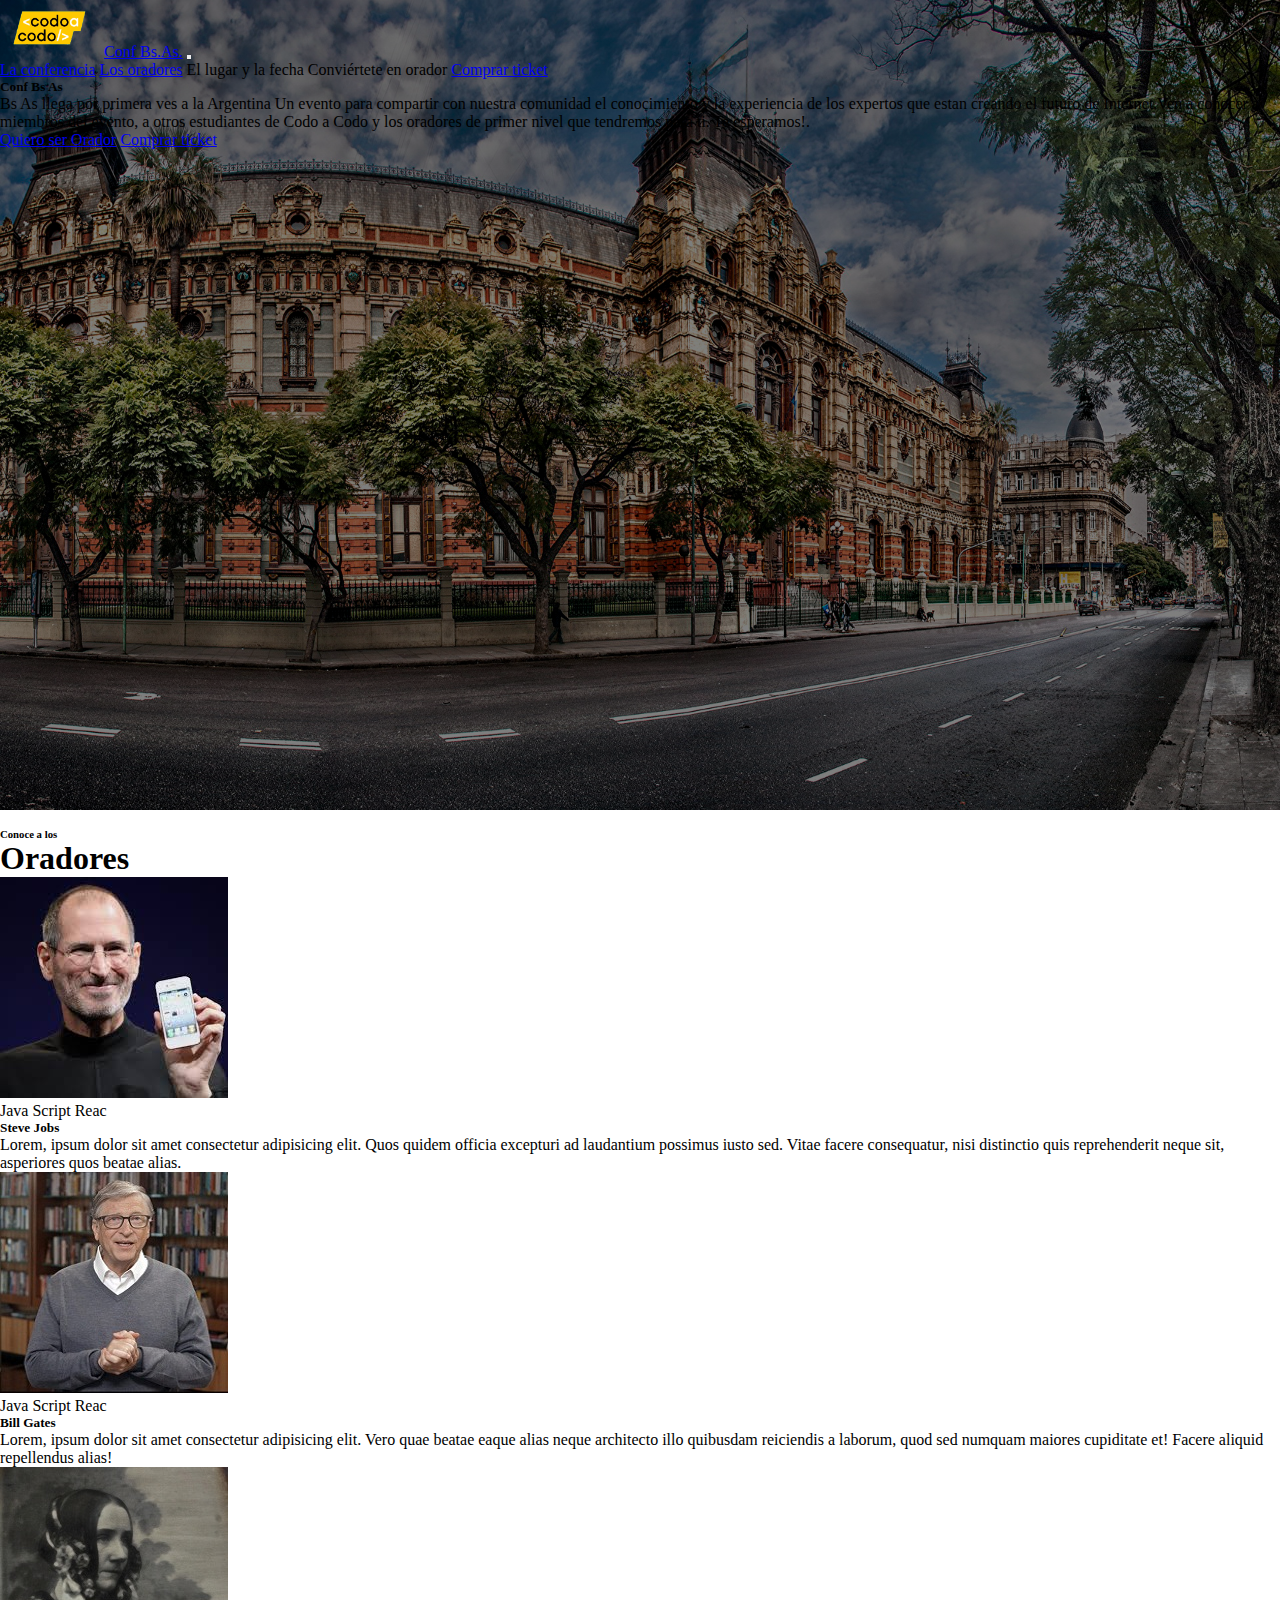
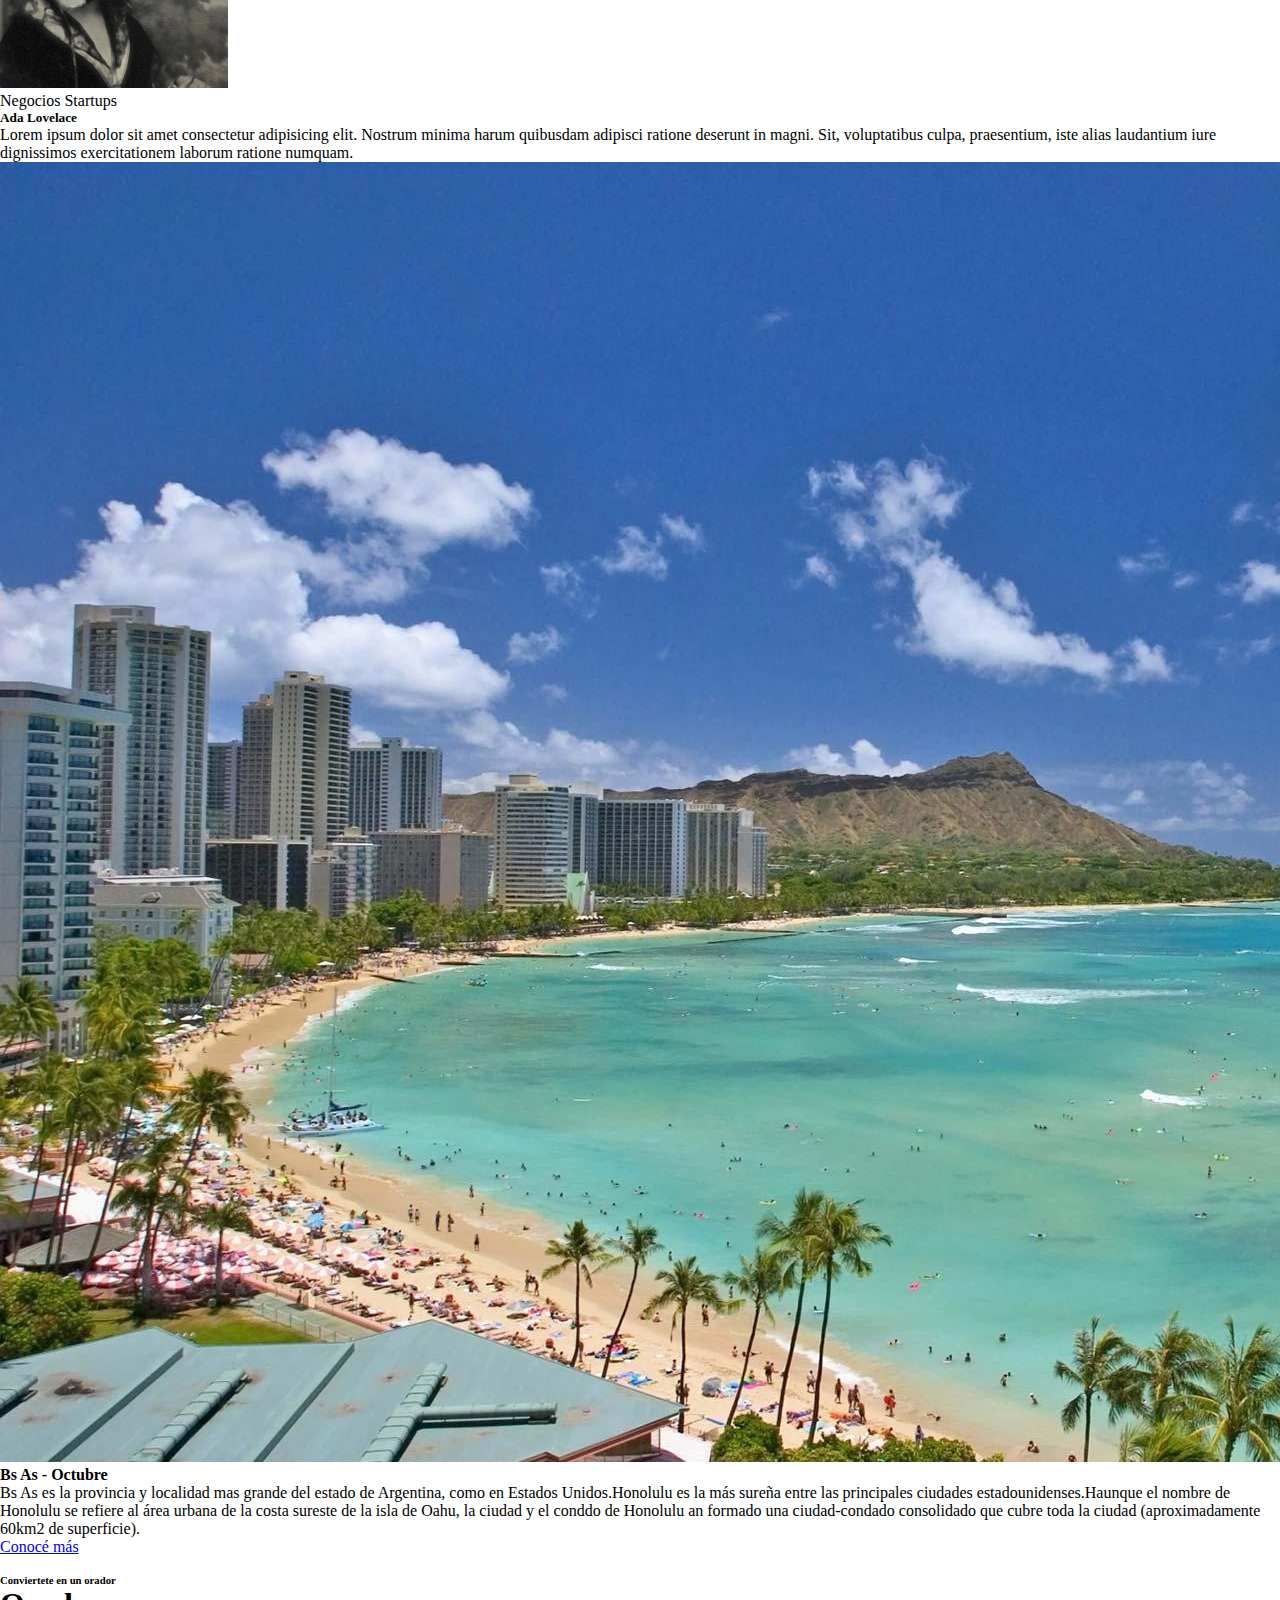
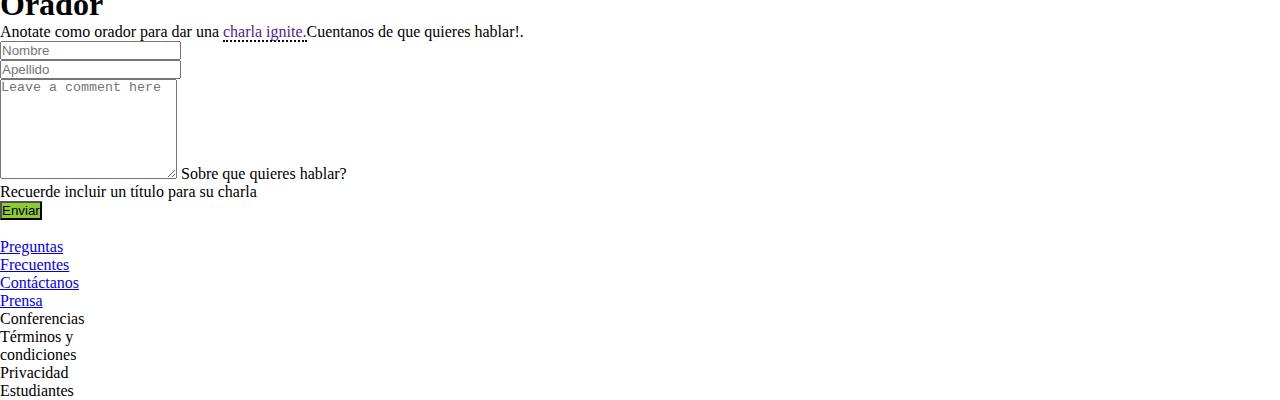
<file: index.html>
<!DOCTYPE html>
<html lang="es">
<head>
    <meta charset="UTF-8">
    <meta http-equiv="X-UA-Compatible" content="IE=edge">
    <meta name="viewport" content="width=device-width, initial-scale=1.0">
    <link href="https://cdn.jsdelivr.net/npm/bootstrap@5.1.1/dist/css/bootstrap.min.css" rel="stylesheet" integrity="sha384-F3w7mX95PdgyTmZZMECAngseQB83DfGTowi0iMjiWaeVhAn4FJkqJByhZMI3AhiU" crossorigin="anonymous">
    <link rel="stylesheet" type="text/css" href="css/estilosindex.css" >
    <title>Ejercicio Integrador</title>
</head>

<body>
  <header >
     <nav class="navbar navbar-expand-lg navbar-dark bg-dark">
         <div class="container-fluid">  
            <a class="navbar-brand" href="#"><img src="img/codoacodo.png" alt="" width="100px" /></a>
            <a class="navbar-brand" href="#">Conf Bs.As.</a>
            <button class="navbar-toggler" type="button" data-bs-toggle="collapse" data-bs-target="#navbarNavAltMarkup" aria-controls="navbarNavAltMarkup" aria-expanded="false" aria-label="Toggle navigation">
              <span class="navbar-toggler-icon"></span>
            </button>
            <div class="collapse navbar-collapse justify-content-end" id="navbarNavAltMarkup">
                <div class="navbar-nav">
                  <a class="nav-link active" href="#">La conferencia</a>
                  <a class="nav-link " href="#">Los oradores</a>
                  <a class="nav-link ">El lugar y la fecha</a>
                  <a class="nav-link ">Conviértete en orador</a>
                  <a class="nav-link active text-success" href="ventaticket.html">Comprar ticket</a>
                  
                </div>
            </div>  <!-- fin del container del nav -->
         </div>
     </nav>
     <div class="container  d-flex justify-content-end align-items-end"style="min-height: 65vh;" >
          <div class="tarjeta  col-md-7 text-end " > <!-- comienzo card del header -->
               <div class="card-body text-white ">
                     <h5 class="card-title">Conf Bs As</h5>
                     <p class="card-text"  >Bs As llega por primera ves a la Argentina
                            Un evento para compartir con nuestra comunidad el conocimiento 
                            y la experiencia de los expertos que estan creando el futuro de 
                            Internet.Ven a conocer a miembros del evento, a otros estudiantes
                            de Codo a Codo y los oradores de primer nivel que tendremos para
                            ti. Te esperamos!.
                     </p>
                     <a href="#" class="btn border text-white ">Quiero ser Orador</a>
                     <a href="ventaticket.html" class="btn btn-success">Comprar ticket</a>     
               </div>      
          </div> <!-- fin del card del header -->
     </div> <!-- fin container que contiene la card del header -->
  </header> 
  <br>
  <main>
      <section>  <!-- inicio seccion de las cards de oradores -->
          <div class="container  "> <!-- contenedor de las cards oradores-->
             <div class="row  d-flex flex-column  ">
                <h6 class=" mb-0 col-12 col-sm-12 d-flex   justify-content-center text-center ">Conoce a los</h6>
                <h1 class=" mb-0 col-12  col-sm-12 d-flex  justify-content-center text-center">Oradores</h1>
             </div>
             <div class="row row-cols-1 row-cols-md-4 g-4 justify-content-center">
                <div class="col">
                    <div class="card">
                        <img src="img/steve.jpg" class="card-img-top" alt="...">
                        <div class="card-body">
                            <span class="badge bg-warning text-dark">Java Script</span>
                            <span class="badge bg-info text-white">Reac</span>
                            <h5 class="card-title">Steve Jobs</h5>
                            <p class="card-text">Lorem, ipsum dolor sit amet consectetur adipisicing elit.
                                      Quos quidem officia excepturi ad laudantium possimus iusto sed. Vitae
                                      facere consequatur, nisi distinctio quis reprehenderit neque sit, asperiores
                                      quos beatae alias.</p>
                        </div>
                    </div>
                </div>
                <div class="col">
                    <div class="card">
                        <img src="img/bill.jpg" class="card-img-top" alt="...">
                        <div class="card-body">
                          <span class="badge bg-warning text-dark">Java Script</span>
                          <span class="badge bg-info text-white">Reac</span>
                          <h5 class="card-title">Bill Gates</h5>
                          <p class="card-text">Lorem, ipsum dolor sit amet consectetur adipisicing elit. Vero quae 
                                    beatae eaque alias neque architecto illo quibusdam reiciendis a laborum, quod 
                                    sed numquam maiores cupiditate et! Facere aliquid repellendus alias!</p>
                        </div>
                    </div>
                </div>
                <div class="col">
                <div class="card">
                  <img src="img/ada.jpg" class="card-img-top" alt="...">
                  <div class="card-body">
                      <span class="badge bg-secondary text-white">Negocios</span>
                      <span class="badge bg-danger text-white">Startups</span>
                      <h5 class="card-title">Ada Lovelace</h5>
                      <p class="card-text">Lorem ipsum dolor sit amet consectetur adipisicing elit. Nostrum
                          minima harum quibusdam adipisci ratione deserunt in magni. Sit, voluptatibus culpa,
                          praesentium, iste alias laudantium iure dignissimos exercitationem laborum ratione 
                          numquam.</p>  
                  </div>
                </div>
                </div>
             </div> <!-- fin row de las tres card -->
         </div> <!-- fin contenedor de las cards oradores-->
      </section><!-- fin seccion de las cars de oradores-->
      <section> <!-- inicio seccion foto honolulu y descripcion en fondo negro -->
          <div class="container-fluid mt-5"> <!-- inicio cointainer foto yfondo negro -->
                <div class="row ">
                   <img src="img/honolulu.jpg " class=" img-fluid col-sm-12 col-md-6 mx-0 px-0 border" >
                   <div class="col-sm-12 col-md-6 bg-dark border" >
                        <div class="card-body text-white">
                            <h4 class=" fw-bold card-title ">Bs As - Octubre</h4>
                            <p class="card-text">Bs As es la provincia y localidad mas grande del estado
                                                  de Argentina, como en Estados Unidos.Honolulu es la más sureña entre las
                                                  principales ciudades estadounidenses.Haunque el nombre de Honolulu se refiere
                                                  al área urbana de la costa sureste de la isla de Oahu, la ciudad y el conddo 
                                                  de Honolulu an formado una ciudad-condado consolidado que cubre toda la ciudad 
                                                  (aproximadamente 60km2 de superficie).
                            </p>
                            <a href="#" class="btn text-white border">Conocé más</a>
                        </div>
                    </div>
                </div>
          </div> <!-- fin container foto honolulu y fondo negro -->   
      </section><!-- fin seccion foto honolulu y descr en fondo negro -->
      <br>
      <section> <!-- seccion para el formulario -->
        <div class="container col-7 "> <!-- inicio container form -->
            <form>
                <div class="row  d-flex flex-column align-items-center  ">
                  <h6 class=" mb-0 col-8  col-sm-12 d-flex justify-content-center text-center">Conviertete en un orador</h6>
                  <h1 class=" mb-0 col-8 col-sm-12    d-flex  justify-content-center">Orador</h1>
                  <p class="  col-8 col-sm-12  text-center">Anotate como orador para dar
                              una <a class="charla" href="">charla ignite.</a>Cuentanos de que 
                              quieres hablar!.</p> 
                </div>
                <div class="row gx-1 gy-2">
                    <div class="col-sm-12 col-md-6 mt-1">
                        <input type="text" class="form-control" placeholder="Nombre" aria-label="First name">
                    </div>
                    <div class=" col-sm-12 col-md-6 mt-1">
                        <input type="text" class="form-control" placeholder="Apellido" aria-label="Last name">
                    </div>    
                </div>
                <div class="form-floating mt-3">
                    <textarea class="form-control" placeholder="Leave a comment here" id="floatingTextarea2" style="height: 100px"></textarea>
                    <label for="floatingTextarea2">Sobre que quieres hablar?</label>
                </div>
                <div>
                    <p>Recuerde incluir un título para su charla </p>
                </div>
                <div class="d-grid gap-2">
                      <button class=" enviar btn text-white" type="button">Enviar</button>
                </div>
            </form>
        </div>  <!-- fin container form -->
      </section> <!-- fin seccion formulario -->
  </main>
  <br>
  <footer >
          <div class="cointainer-fluid bg-dark d-flex justify-content-center">  <!-- inicio container lista del footer --> 
              <ul class="nav d-flex col-9 justify-content-around fs-6 bg-dark align-items-center ">
                  <li class="nav-item ">
                    <a class="nav-link text-white active"  aria-current="page" href="#">Preguntas<br> Frecuentes</a>
                  </li>
                  <li class="nav-item">
                    <a class="text-white nav-link" href="#">Contáctanos</a>
                  </li>
                  <li class="nav-item">
                    <a class="text-white nav-link" href="#">Prensa</a>
                  </li>
                  <li class="nav-item">
                    <a class="text-white nav-link disabled">Conferencias</a>
                  </li>
                  <li class="nav-item">
                    <a class="text-white nav-link disabled">Términos y<br> condiciones</a>
                  </li>
                  <li class="nav-item">
                    <a class="text-white nav-link disabled">Privacidad</a>
                  </li>
                  <li class="nav-item">
                    <a class="text-white nav-link disabled">Estudiantes</a>
                  </li>
              </ul>
          </div>  <!-- fin container con lista del footer -->   
  </footer>
  <script src="https://cdn.jsdelivr.net/npm/bootstrap@5.1.1/dist/js/bootstrap.bundle.min.js" integrity="sha384-/bQdsTh/da6pkI1MST/rWKFNjaCP5gBSY4sEBT38Q/9RBh9AH40zEOg7Hlq2THRZ" crossorigin="anonymous"></script>
</body>
</html>
</file>
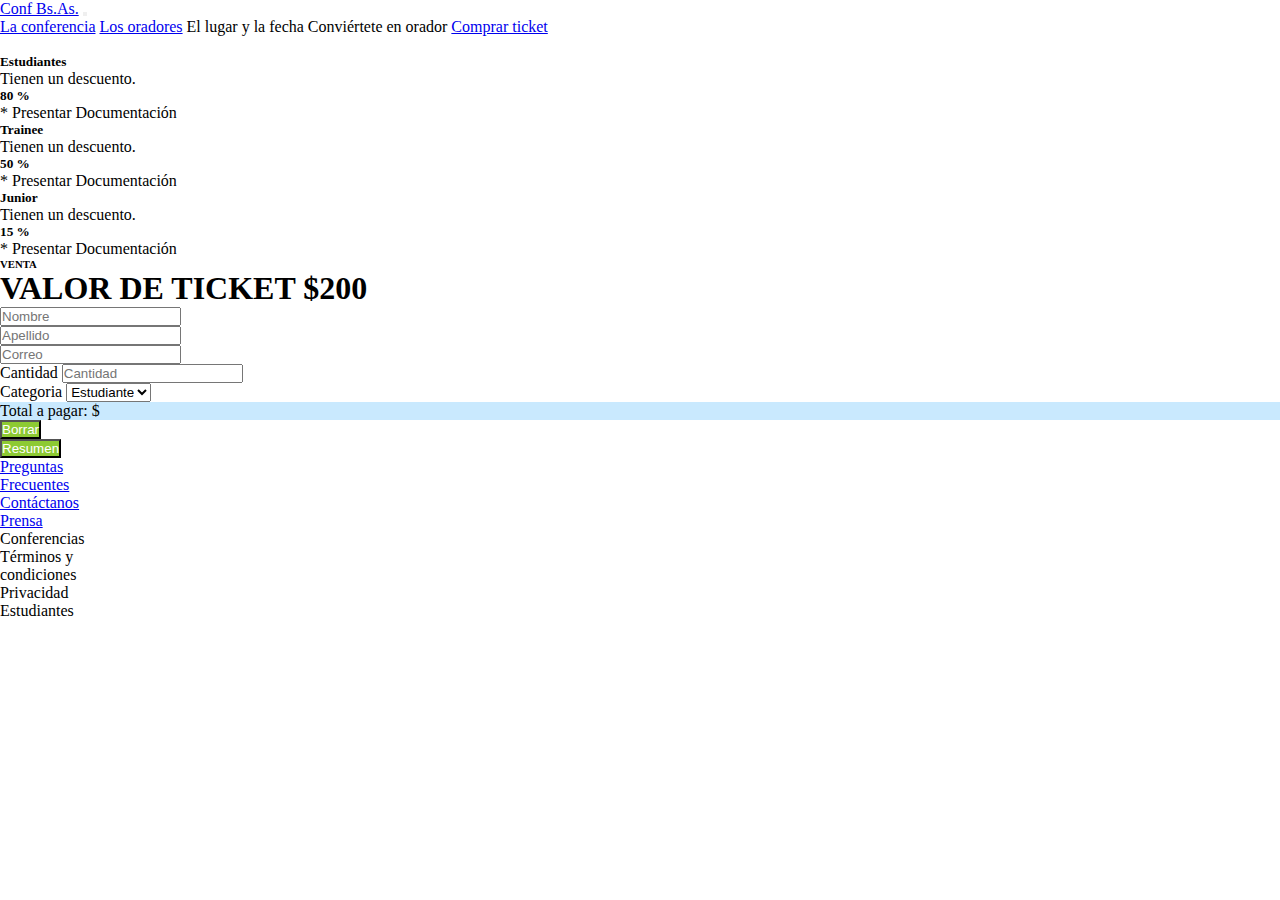
<file: ventaticket.html>
<!DOCTYPE html>
<html lang="en">
<head>
    <meta charset="UTF-8">
    <meta http-equiv="X-UA-Compatible" content="IE=edge">
    <meta name="viewport" content="width=device-width, initial-scale=1.0">
    <link href="https://cdn.jsdelivr.net/npm/bootstrap@5.1.1/dist/css/bootstrap.min.css" rel="stylesheet" integrity="sha384-F3w7mX95PdgyTmZZMECAngseQB83DfGTowi0iMjiWaeVhAn4FJkqJByhZMI3AhiU" crossorigin="anonymous">
    <link rel="stylesheet" type="text/css" href="css/ventaticket.css" >
    <title>Venta de Ticket</title>

</head>
<body>
    <header >
        <nav class="navbar navbar-expand-lg navbar-dark bg-dark">
            <div class="container">  
               <!-- <a class="navbar-brand" href="#"><img src="" alt="" width="100px" /></a> -->
               <a class="navbar-brand" href="#">Conf Bs.As.</a>
               <button class="navbar-toggler" type="button" data-bs-toggle="collapse" data-bs-target="#navbarNavAltMarkup" aria-controls="navbarNavAltMarkup" aria-expanded="false" aria-label="Toggle navigation">
                 <span class="navbar-toggler-icon"></span>
               </button>
               <div class="collapse navbar-collapse justify-content-end" id="navbarNavAltMarkup">
                   <div class="navbar-nav">
                     <a class="nav-link " href="#">La conferencia</a>
                     <a class="nav-link " href="#">Los oradores</a>
                     <a class="nav-link ">El lugar y la fecha</a>
                     <a class="nav-link active">Conviértete en orador</a>
                     <a class="nav-link active text-success" href="ventaticket.html">Comprar ticket</a>
                   </div>
               </div> 
            </div> <!-- fin contenedor del navbar -->
        </nav>
    </header>
    <br>
    <main>
      <section>  <!-- inicio seccion de las cards de oradores -->
          <div class="container  "> <!-- contenedor de las cards oradores-->
               <div class="row row-cols-1 row-cols-md-4 g-1 d-flex justify-content-center">
                   <div class="col">
                       <div class="card text-center border-primary border-2 " >
                            <div class="card-body">
                                <h5 class="card-title mt-2 fw-bold">Estudiantes</h5>
                                <p class="card-text mt-3">Tienen un descuento.</p>
                                <h5 class="mt-2 fw-bold">80 %</h5>
                                <p class="mt-3">* Presentar Documentación</p> 
                            </div>
                       </div>
                   </div>
                   <div class="col">
                        <div class="card text-center border-secondary border-2" >
                            <div class="card-body">
                                <h5 class="card-title mt-2 fw-bold">Trainee</h5>
                                <p class="card-text mt-3">Tienen un descuento.</p>
                                <h5 class="mt-2 fw-bold">50 %</h5>
                                <p class="mt-3">* Presentar Documentación</p> 
                            </div>
                        </div>
                   </div>
                    <div class="col">
                        <div class="card text-center border-warning border-2" >
                            <div class="card-body ">
                            <h5 class="card-title mt-2 fw-bold">Junior</h5>
                            <p class="card-text mt-3">Tienen un descuento.</p>
                            <h5 class="mt-2 fw-bold">15 %</h5>
                            <p class="mt-3">* Presentar Documentación</p> 
                            </div>
                        </div>
                   </div>
              </div> <!-- fin del row siguiente al contenedor -->
          </div> <!-- fin del container -->
      </section><!-- fin seccion de las cars de oradores-->
   
      <section> <!-- seccion para el formulario -->
        <div class="container col-8 "> <!-- inicio container form -->
            <form>
                <div class="row  d-flex flex-column align-items-center">
                  <h6 class=" mb-0 col-8 col-sm-12 d-flex justify-content-center text-center">VENTA</h6>
                  <h1 class=" mb-0 col-8 col-sm-12 d-flex justify-content-center text-center ">VALOR DE TICKET $200</h1>
                </div>
                <div class="row mt-3">
                    <div class="col-sm-12 col-md-6 mt-1">
                        <input  type="text" class="form-control" placeholder="Nombre" aria-label="First name">
                    </div>
                    <div class=" col-sm-12 col-md-6 mt-1">
                        <input type="text" class="form-control" placeholder="Apellido" aria-label="Last name">
                    </div>    
                </div>

               <div class="mb-3 mt-3">
                    <input type="email" class="form-control"placeholder="Correo"  id="exampleInputEmail1" aria-describedby="emailHelp">
               </div>
             
               <div class="row mt-3">  <!-- inicio row con imput cantidad y categoria -->
                        <div class="col-sm-12 col-md-6 ">
                            <label for="exampleInputEmail1" class="form-label">Cantidad</label>
                            <input id="cantidaticket" type="text" class="form-control" placeholder="Cantidad" aria-label="cantidad">
                        </div>
                        <div class=" col-sm-12 col-md-6">
                            <label for="exampleInputEmail1" class="form-label" >Categoria</label>
                            <select id="categoria" class="form-select" aria-label="Default select example">
                             <!--    <option selected>Estudiante</option> -->
                                <option value="1">Estudiante</option>
                                <option value="2">Trainee</option>
                                <option value="3">Junior</option>
                            </select>
                        </div>             
                        
                        <!-- imput muestra  cantidad -->
                        <div class="col-sm-12  mt-3">
                           <p id="ptotal" class="total fs-5 p-3">Total a pagar: $</p>    
                        </div>
               </div><!-- fin row cantidad y categoria -->
        
                <div class="row mt-3"><!--comienzo botones---->
                    <div class=" col ">
                        <button type="reset" class="borrarResumen fs-5 col btn  col-12 "   onclick="borraResumen()">Borrar</button>
                    </div> 
                    <div class="col  "> 
                         <button onclick="resumenFuncion()" class="borrarResumen fs-5 col btn col-12 " type="button">Resumen</button>     
                    </div><!-- fin boton borrar resument -->
                </div>
            </form>
        </div>  <!-- fin container form -->
      </section> <!-- fin seccion formulario -->
 
      <footer >
        <div class="cointainer-fluid bg-dark d-flex justify-content-center mt-3">  <!-- inicio container lista del footer --> 
            <ul class="nav d-flex col-12 justify-content-around fs-6 bg-dark align-items-center ">
                <li class="nav-item ">
                  <a class="nav-link text-white active"  aria-current="page" href="#">Preguntas<br> Frecuentes</a>
                </li>
                <li class="nav-item">
                  <a class="text-white nav-link" href="#">Contáctanos</a>
                </li>
                <li class="nav-item">
                  <a class="text-white nav-link" href="#">Prensa</a>
                </li>
                <li class="nav-item">
                  <a class="text-white nav-link disabled">Conferencias</a>
                </li>
                <li class="nav-item">
                  <a class="text-white nav-link disabled">Términos y<br> condiciones</a>
                </li>
                <li class="nav-item">
                  <a class="text-white nav-link disabled">Privacidad</a>
                </li>
                <li class="nav-item">
                  <a class="text-white nav-link disabled">Estudiantes</a>
                </li>
            </ul>
        </div>  <!-- fin container con lista del footer -->   
      </footer>
    </main>
      
     <script src="https://cdn.jsdelivr.net/npm/bootstrap@5.1.1/dist/js/bootstrap.bundle.min.js" integrity="sha384-/bQdsTh/da6pkI1MST/rWKFNjaCP5gBSY4sEBT38Q/9RBh9AH40zEOg7Hlq2THRZ" crossorigin="anonymous"></script>
     <script src="javascript/ventaticket.js"></script> 
</html>
</file>
<file: css/estilosindex.css>
*{
  padding: 0;
  margin: 0;
  box-sizing: border-box;
}
/* oscurece la iamgen de fondo del header */
header{
    background-image: linear-gradient(rgba(0, 0, 0, 0.5),rgba(0, 0, 0, 0.5)), url(../img/ba1.jpg);
    background-size: 100% 100%;
    min-height: 90vh;
}
/* card   que esta en el header pone fondo transparente para que se vea la foto*/
.tarjeta{
   background-color: transparent;
} 

/* color y forma linea link charla ignite */
.charla {
  border-bottom:2px dotted #000000;
  text-decoration:none;
}

/* color de fondo boton enviar del formulario  */
.enviar{
  background-color:  rgba(139, 201, 47, 0.979);
}
.enviar:hover{
  background-color: #198754;
}
</file>
<file: css/ventaticket.css>
*{
    padding: 0;
    margin: 0;
    box-sizing: border-box;
  }
   /* color de fondo boton borrar y resumen del formulario  */
.borrarResumen{
    color: white;
    background-color:  rgba(139, 201, 47, 0.979);
  }
  .borrarResumen:hover{
    background-color: #198754;
    color: white;
  }
  .total{
      background-color: rgb(201, 233, 254);
  }
</file>
